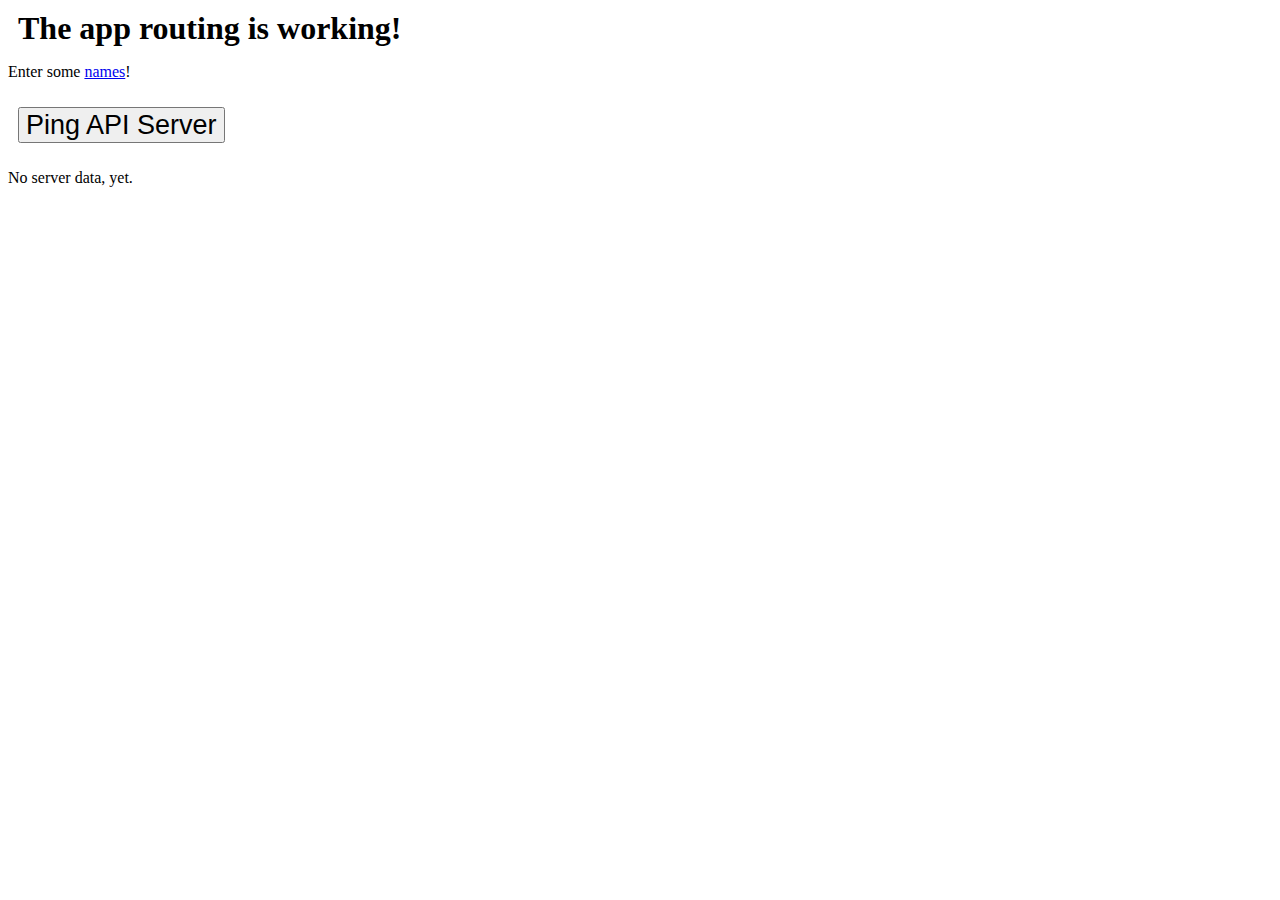
<file: index.html>
<!DOCTYPE html>
<html>
<head>
  <meta charset="utf-8">
  <title>My First Angular App</title>
  <link rel="stylesheet" href="/style/main.css" charset="utf-8">
  <!-- <base href='/'> -->
</head>

<body ng-app="firstApp">

<div class="body">
  <div ui-view></div>
</div>

<script src="bower_components/angular/angular.js"></script>
<script src="bower_components/jquery/dist/jquery.js"></script>
<script src="bower_components/angular-ui-router/release/angular-ui-router.js"></script>
<script src="js/app.js"></script>
<script src="js/modules/api_monkey/api_monkey.js"></script>
<script src="js/modules/format_text/format_text.js"></script>
<script src="js/modules/names/namesCtrl.js"></script>
<script src="js/modules/home/homeCtrl.js"></script>
<script src="js/modules/dir_hover/hover.js"></script>

</body>
</file>
<file: style/main.css>
/*
 * This is a manifest file that'll be compiled into application.css, which will include all the files
 * listed below.
 *
 * Any CSS and SCSS file within this directory, lib/assets/stylesheets, vendor/assets/stylesheets,
 * or any plugin's vendor/assets/stylesheets directory can be referenced here using a relative path.
 *
 * You're free to add application-wide styles to this file and they'll appear at the bottom of the
 * compiled file so the styles you add here take precedence over styles defined in any styles
 * defined in the other CSS/SCSS files in this directory. It is generally better to create a new
 * file per style scope.
 *
 *= require_tree .
 *= require_self
 */
h1 {
  margin: 10px; }

input, button {
  margin: 10px;
  height: 4vh;
  font-size: 3vh; }

ul {
  list-style-type: none; }

.small-button {
  margin: 0 3px;
  height: 2vh;
  font-size: 1.5vh; }

.left {
  float: left; }

.right {
  float: right; }

.clear {
  clear: both; }

.invalid {
  background-color: rgba(230, 100, 90, 0.6); }

.valid {
  background-color: rgba(90, 225, 135, 0.6); }

.hidden {
  visibility: hidden; }

.visible {
  visibility: visible; }

#tooltip {
  background-color: #CCC;
  border: 2px solid #000;
  border-radius: 5px;
  left: 0;
  opacity: 0;
  top: 0;
  position: fixed;
  z-index: 1000;
  transition: opacity 0.5s ease-out; }

/*# sourceMappingURL=main.css.map */
</file>
